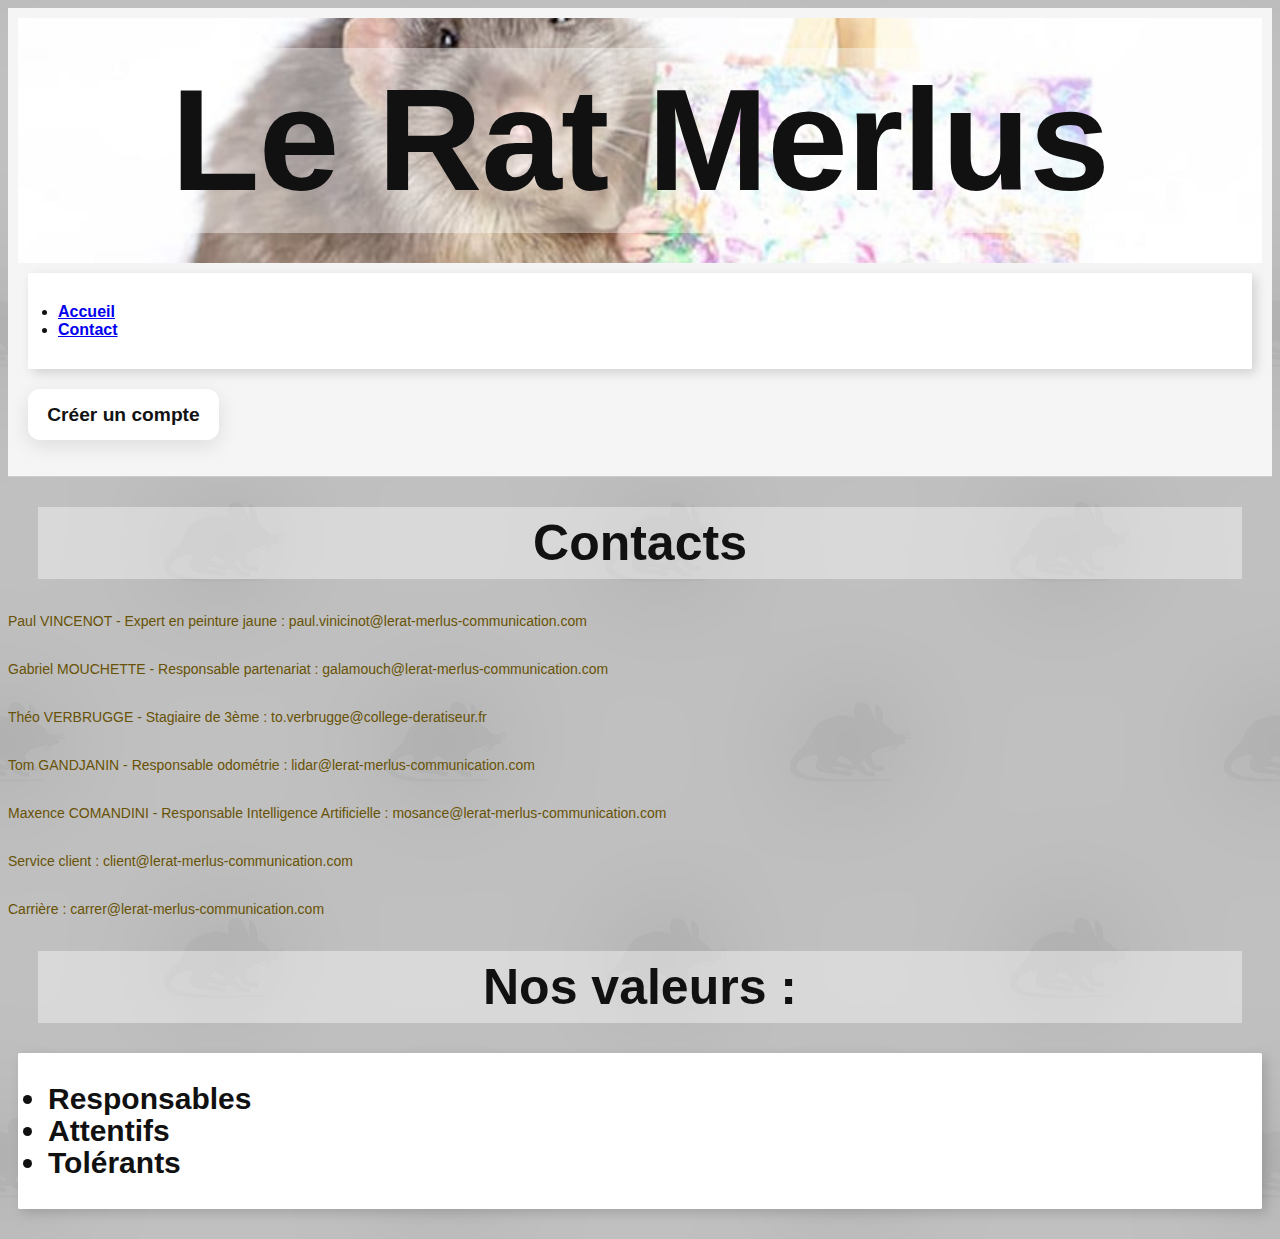
<file: contact.html>
</DOCTYPE! html>
<head>
    <link rel="stylesheet" href="style.css"/>
    <link rel="icon" type="image/x-icon" href="Ressources/Images/logo.ico">
    <title>Le Rat Merlus</title>
  </head>
  
<header>
    <meta charset="UTF-8">
    <div class="background"><h1 class="transbox"> Le Rat Merlus </h1></div>
    <nav>
        <ul class="small">
            <li> <a href="index.html"> Accueil </a> </li>
            <li> <a href="contact.html"> Contact </a> </li>
        </ul>
    </nav>
    <form action="wip.html">
    <button class="niceButton">Créer un compte</button>
    </form>
</header>

<body>
    <h2 class="transbox">Contacts</h2>
    <p>Paul VINCENOT - Expert en peinture jaune : paul.vinicinot@lerat-merlus-communication.com</p>
    <p>Gabriel MOUCHETTE - Responsable partenariat : galamouch@lerat-merlus-communication.com</p>
    <p>Théo VERBRUGGE - Stagiaire de 3ème : to.verbrugge@college-deratiseur.fr</p>
    <p>Tom GANDJANIN - Responsable odométrie : lidar@lerat-merlus-communication.com</p>
    <p>Maxence COMANDINI - Responsable Intelligence Artificielle : mosance@lerat-merlus-communication.com</p>
    <p>Service client : client@lerat-merlus-communication.com</p> 
    <p>Carrière : carrer@lerat-merlus-communication.com</p>
    

    <h2  class="transbox">Nos valeurs : </h2>
    <h3>
        <ul>
        <li>Responsables</li>
        <li>Attentifs</li>
        <li>Tolérants</li>
    </ul>
    </h3>
</body>
</file>
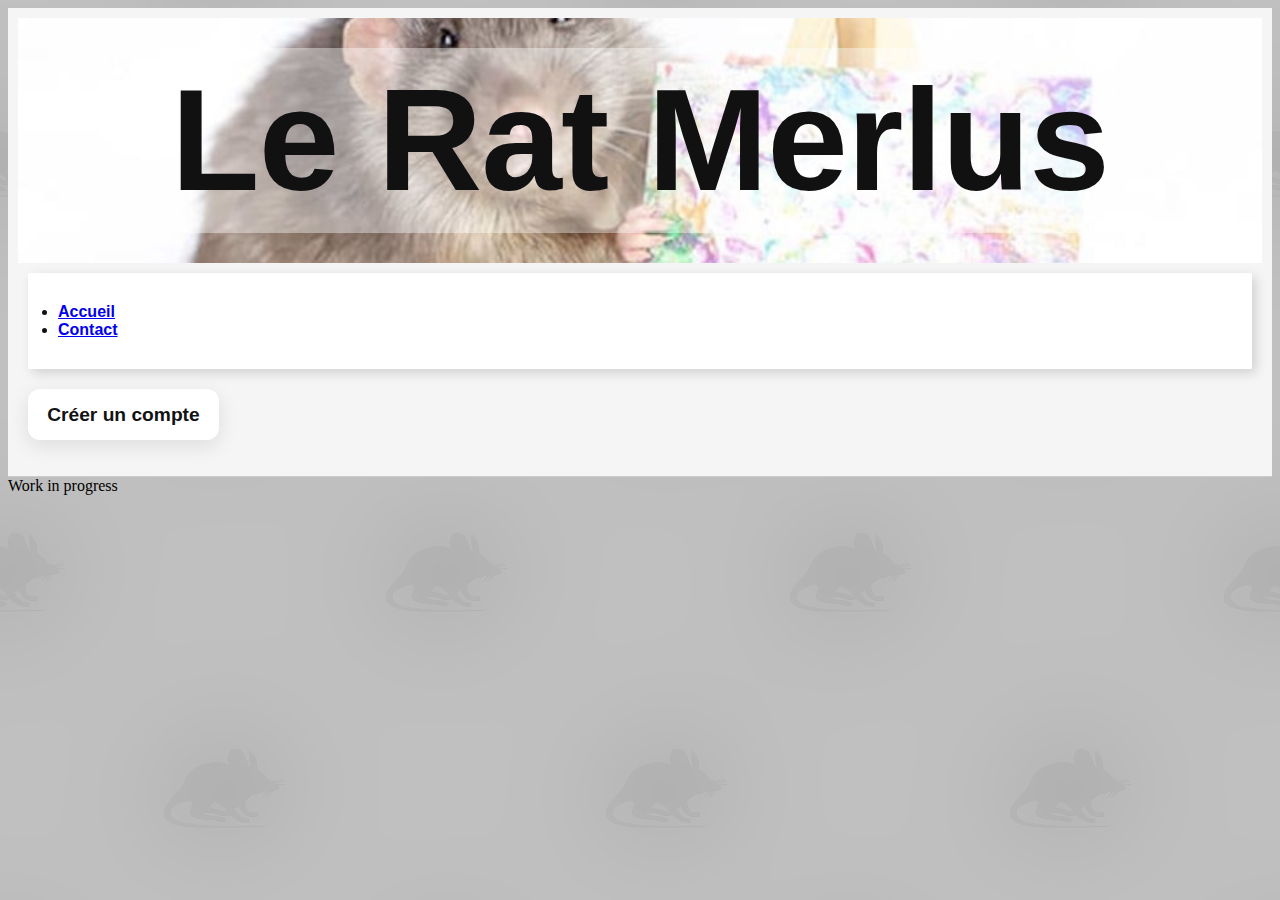
<file: wip.html>
<head>
    <link rel="stylesheet" href="style.css"/>
    <link rel="icon" type="image/x-icon" href="Ressources/Images/logo.ico">
    <title>Le Rat Merlus</title>
  </head>
  
<header>
    <meta charset="UTF-8">
    <div class="background"><h1 class="transbox"> Le Rat Merlus </h1></div>
    <nav>
        <ul class="small">
            <li> <a href="index.html"> Accueil </a> </li>
            <li> <a href="contact.html"> Contact </a> </li>
        </ul>
    </nav>
    <form action="wip.html">
    <button class="niceButton">Créer un compte</button>
    </form>
</header>


<body>
    Work in progress
</body>
</file>
<file: style.css>
@charset "UTF-8";
html {
  scroll-behavior: smooth;
}
body {
  color: black;
  background:   url("Ressources/Images/fond_flou.png") repeat center;
}
header {
  background-color: #f5f5f5;
  padding: 10px;
  border-bottom: 1px solid #ccc;
}

header div.background {
  background:  url("Ressources/Images/banner.png") no-repeat center;
  background-size: cover;
  align-items: center;
  display: flex;
  justify-content: center;
}

.transbox {
  background-color: rgba(255, 255, 255, 0.4);
  padding: 20px;
  margin: 30px;
  font-weight: bold;
}

h1 { 
    color: #111;
    font-family: 'Helvetica Neue', sans-serif;
    font-size: 145px;
    font-weight: bold;
    letter-spacing: -1px;
    line-height: 1;
        text-align: center;
}
h2 { 
    color: #111;
    font-family: 'Open Sans', sans-serif;
    font-size: 50px; 
    font-weight: 300;
    line-height: 32px; 
    text-align: center;
}
h3 { 
    color: #111;
    font-family: 'Open Sans', sans-serif;
    font-size: 30px; 
    font-weight: 300;
    line-height: 32px; 
}
p { 
    color: #685206; font-family: 'Helvetica Neue', sans-serif; 
    font-size: 14px; 
    line-height: 24px; 
    margin: 0 0 24px; 
    text-align: justify; 
    text-justify: inter-word; 
}



.niceButton {
  align-items: center;
  background-color: #fff;
  border-radius: 12px;
  box-shadow: transparent 0 0 0 3px,rgba(18, 18, 18, .1) 0 6px 20px;
  box-sizing: border-box;
  color: #121212;
  cursor: pointer;
  display: inline-flex;
  flex: 1 1 auto;
  font-family: Inter,sans-serif;
  font-size: 1.2rem;
  font-weight: 700;
  justify-content: center;
  line-height: 1;
  margin: 10px;
  outline: none;
  padding: 1rem 1.2rem;
  text-align: center;
  text-decoration: none;
  transition: box-shadow .2s,-webkit-box-shadow .2s;
  white-space: nowrap;
  border: 0;
  user-select: none;
  -webkit-user-select: none;
  touch-action: manipulation;
  
}



.niceButton:hover {
  box-shadow: #121212 0 0 0 3px, transparent 0 0 0 0;
}
.niceButton img {
  background:   url("Ressources/Images/panier.png") no-repeat center;
  background-size: cover;
  width: 90px;
  height: 70px;
  border-radius: 20%;
  margin-left: 10px;
}


ul {
  color: #111;
  font-family: 'Helvetica Neue', sans-serif;
  font-weight: bold;
	list-style-position: outside;
	max-width: 100%;
	background: white;
	box-shadow: 0.25rem 0.25rem 0.75rem rgb(0 0 0 / 0.15);
	padding: 30px;
	margin: 10px;
	border-radius: 0.1rem;
}

.niceList li {
	padding: 0 0 0 1rem;
  box-shadow: 0.25rem 0.25rem 0.75rem 0.25rem rgb(0 0 0 / 0.15);
  border-radius: 10px; 
}

.niceList li:hover {
  box-shadow: 0.5rem 0.5rem 1rem 0.5rem rgb(0 0 0 / 0.15);
}

.produit{
  height: 200px;
  border-radius: 20%;
  margin-right: 10px;
}
</file>
